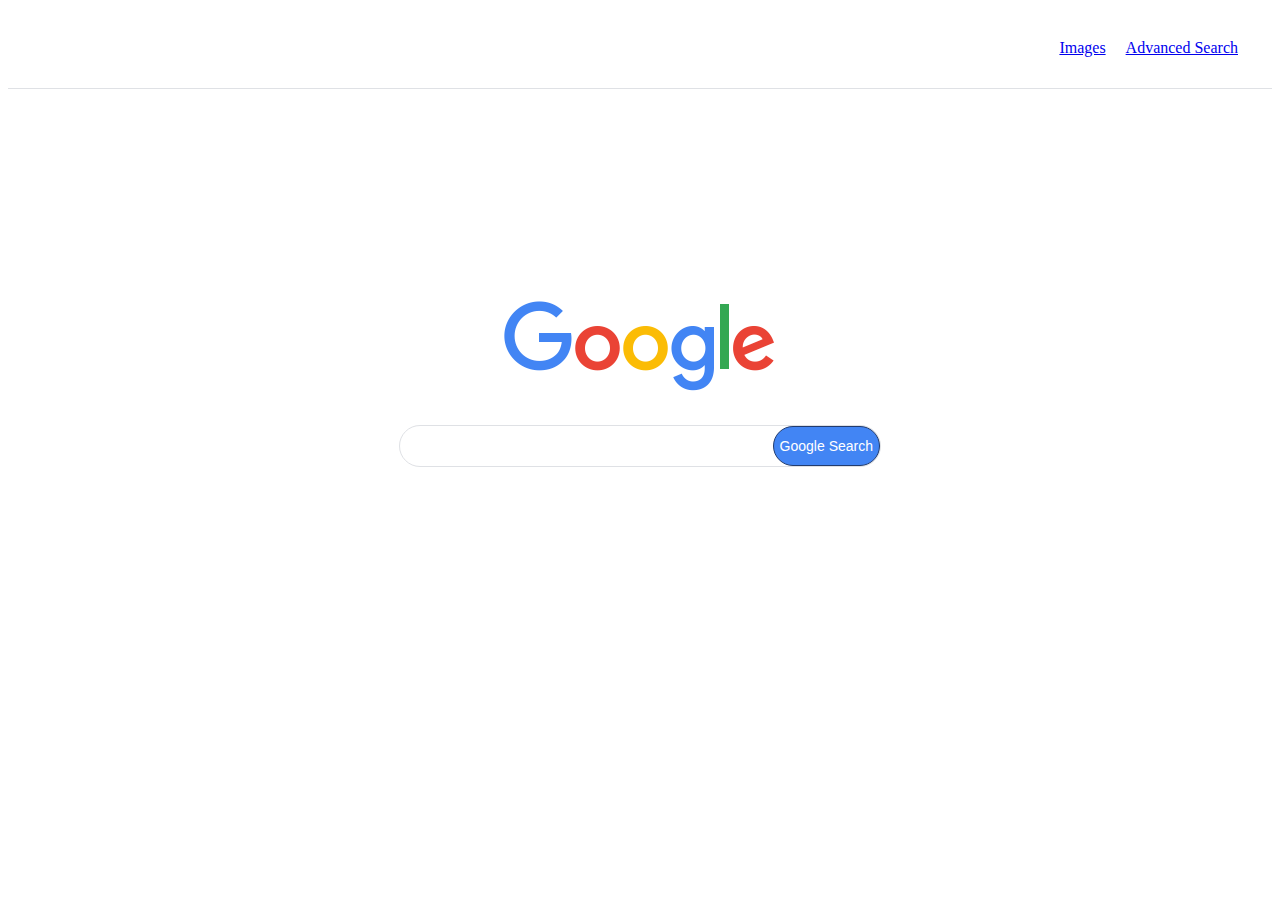
<file: week0_search/index.html>
<!DOCTYPE html>
<html lang="en">
    <head>
        <title>Search</title>
        <link rel="stylesheet" href="style.css">
    </head>
    <body>
      <header>
        <ul class="linkList">
          <li><a href="./imageSearch.html">Images</a></li>
          <li><a href="./advancedSearch.html">Advanced Search</a></li>
        </ul>
      </header>
      <div class="container">
        <img src="googleLogo.png" alt="Google Logo">
        <form action="https://www.google.com/search">
          <input class="searchBar" type="text" name="q">
          <input class="searchButton" type="submit" value="Google Search">
        </form>
      </div>
    </body>
</html>
</file>
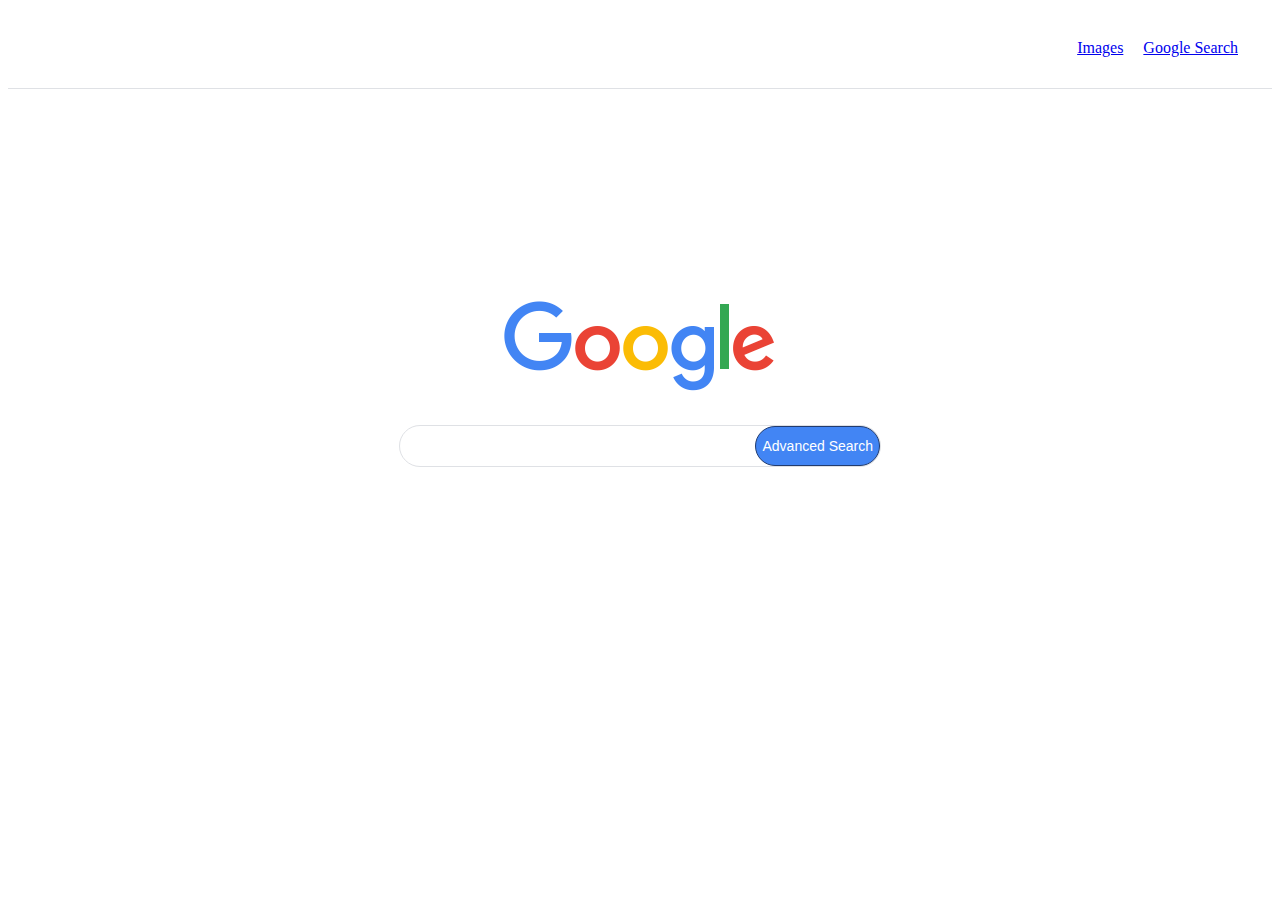
<file: week0_search/advancedSearch.html>
<!DOCTYPE html>
<html lang="en">
    <head>
        <title>Search</title>
        <link rel="stylesheet" href="style.css">
    </head>
    <body>
      <header>
        <ul class="linkList">
          <li><a href="./imageSearch.html">Images</a></li>
          <li><a href="./index.html">Google Search</a></li>
        </ul>
      </header>
      <div class="container">
        <img src="googleLogo.png" alt="Google Logo">
        <form action="https://www.google.com/search">
          <input class="searchBar" type="text" name="q">
          <input class="searchButton" type="submit" value="Advanced Search">
        </form>
      </div>
    </body>
</html>
</file>
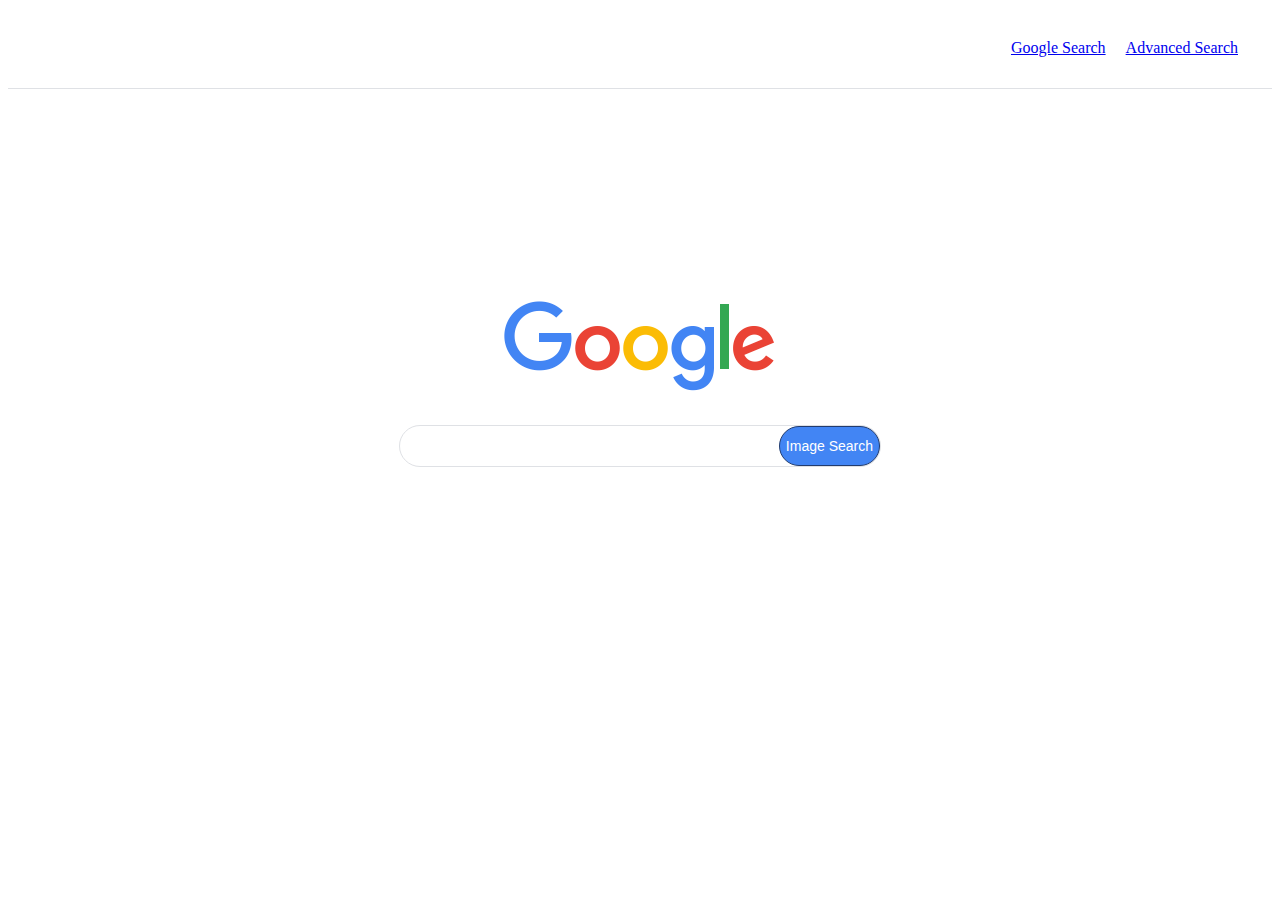
<file: week0_search/imageSearch.html>
<!DOCTYPE html>
<html lang="en">
    <head>
        <title>Search</title>
        <link rel="stylesheet" href="style.css">
    </head>
    <body>
      <header>
        <ul class="linkList">
          <li><a href="./index.html">Google Search</a></li>
          <li><a href="./advancedSearch.html">Advanced Search</a></li>
        </ul>
      </header>
      <div class="container">
        <img src="googleLogo.png" alt="Google Logo">
        <form action="http://images.google.com/images">
          <input class="searchBar" type="text" name="q">
          <input class="searchButton" type="submit" value="Image Search">
        </form>
      </div>
    </body>
</html>
</file>
<file: week0_search/style.css>
header{
  height: 80px;
  width: 100%;
  border-bottom: 1px solid #dfe1e5;
}

.linkList {
  margin: 0;
  height: 100%;
  display: flex;
  align-items: center;
  justify-content: flex-end;
  padding-right: 24px;
}

.linkList li {
  display: inline-block;
  padding: 10px;
}

.container {
  display: flex;
  flex-direction: column;
  align-items: center;
  margin-top: 20vh;
}

img {
  margin: 2rem;
}

form{
  position: relative;
  height: 40px;
  width: 480px;
  border-radius: 50vh;
  border: 1px solid #dfe1e5;
}

.searchBar {
  width: 70%;
  height: 100%;
  border: none;
  border-radius: 50px;
  background: transparent;
  outline: none;
  padding: 0 60px 0 20px;
  font-size: 18px;
  opacity: 1;
}

.searchButton {
  font-size: 14px;
  top: 0;
  right: 0;
  position: absolute;
  height: 40px;
  border-radius: 50vh;
  border: 1px solid #223c6e;
  background-color: #4285F4;
  color: white;
  cursor: pointer;
}
</file>
